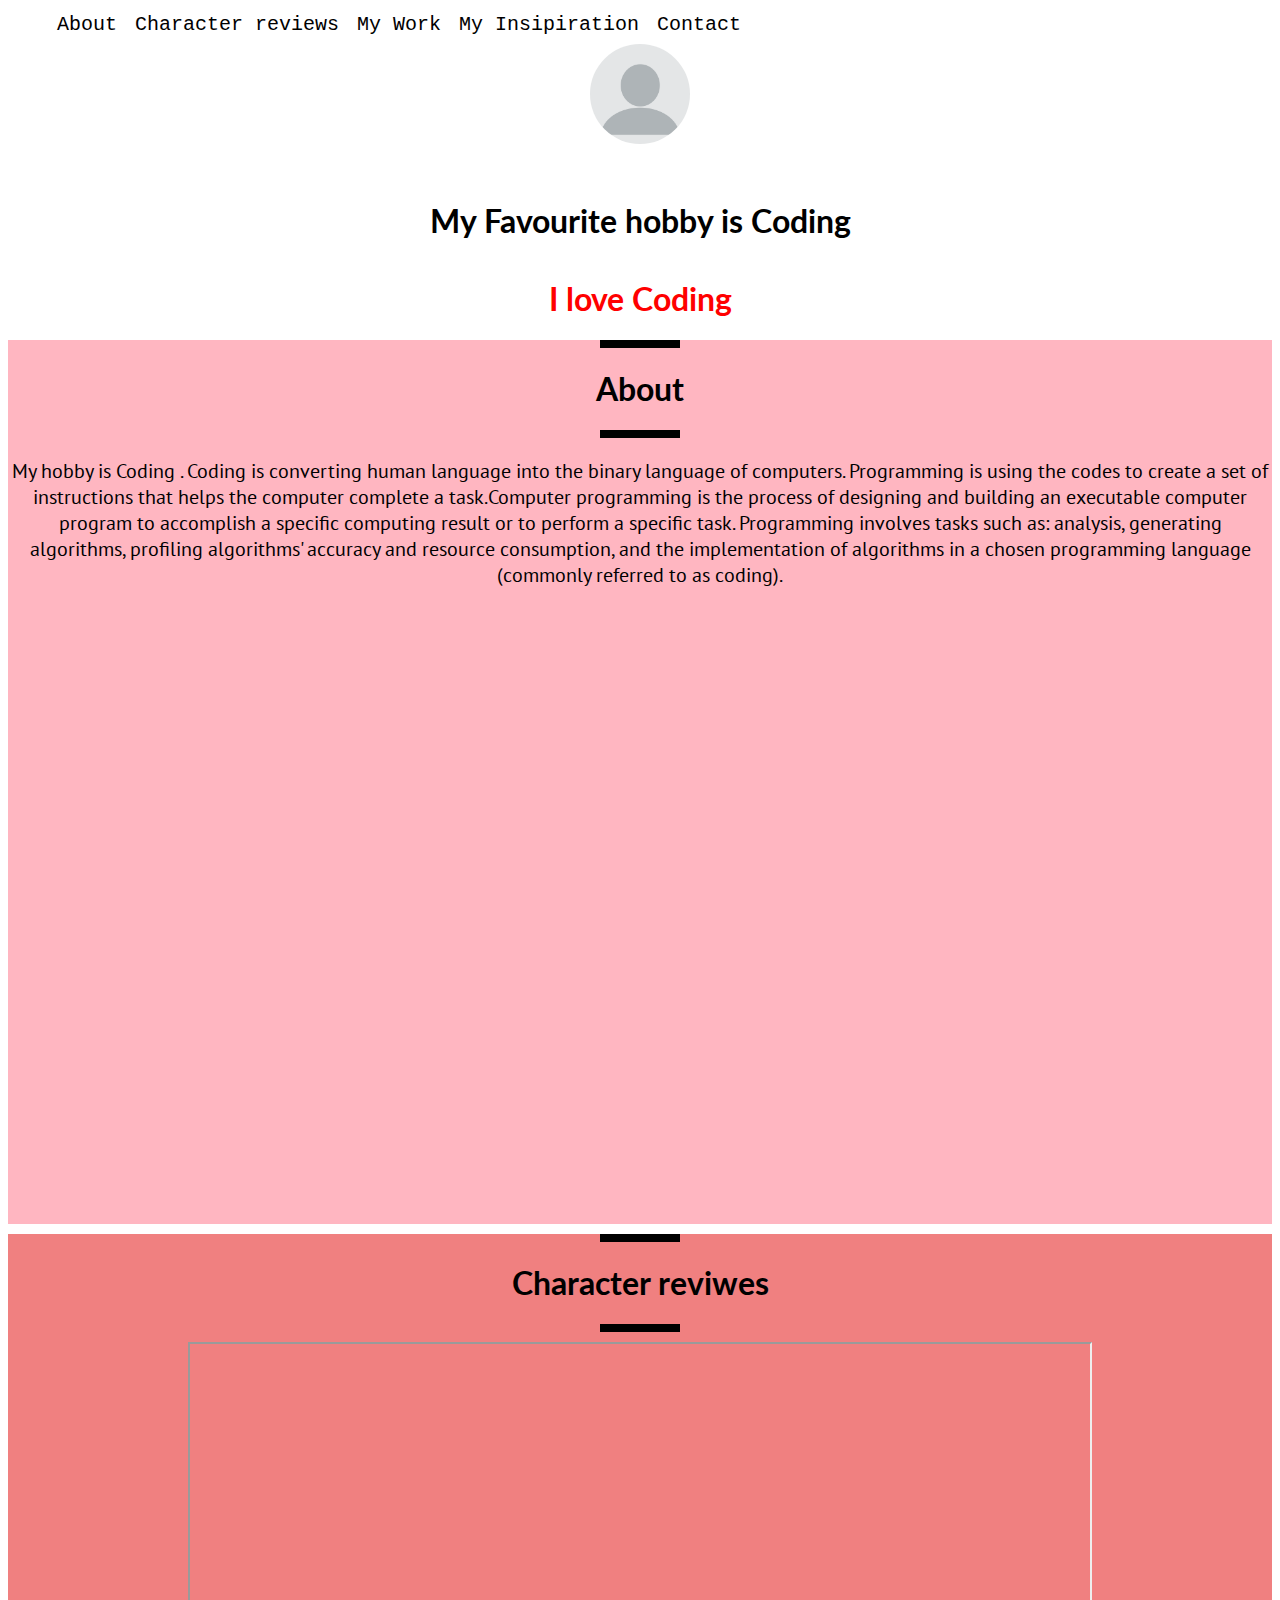
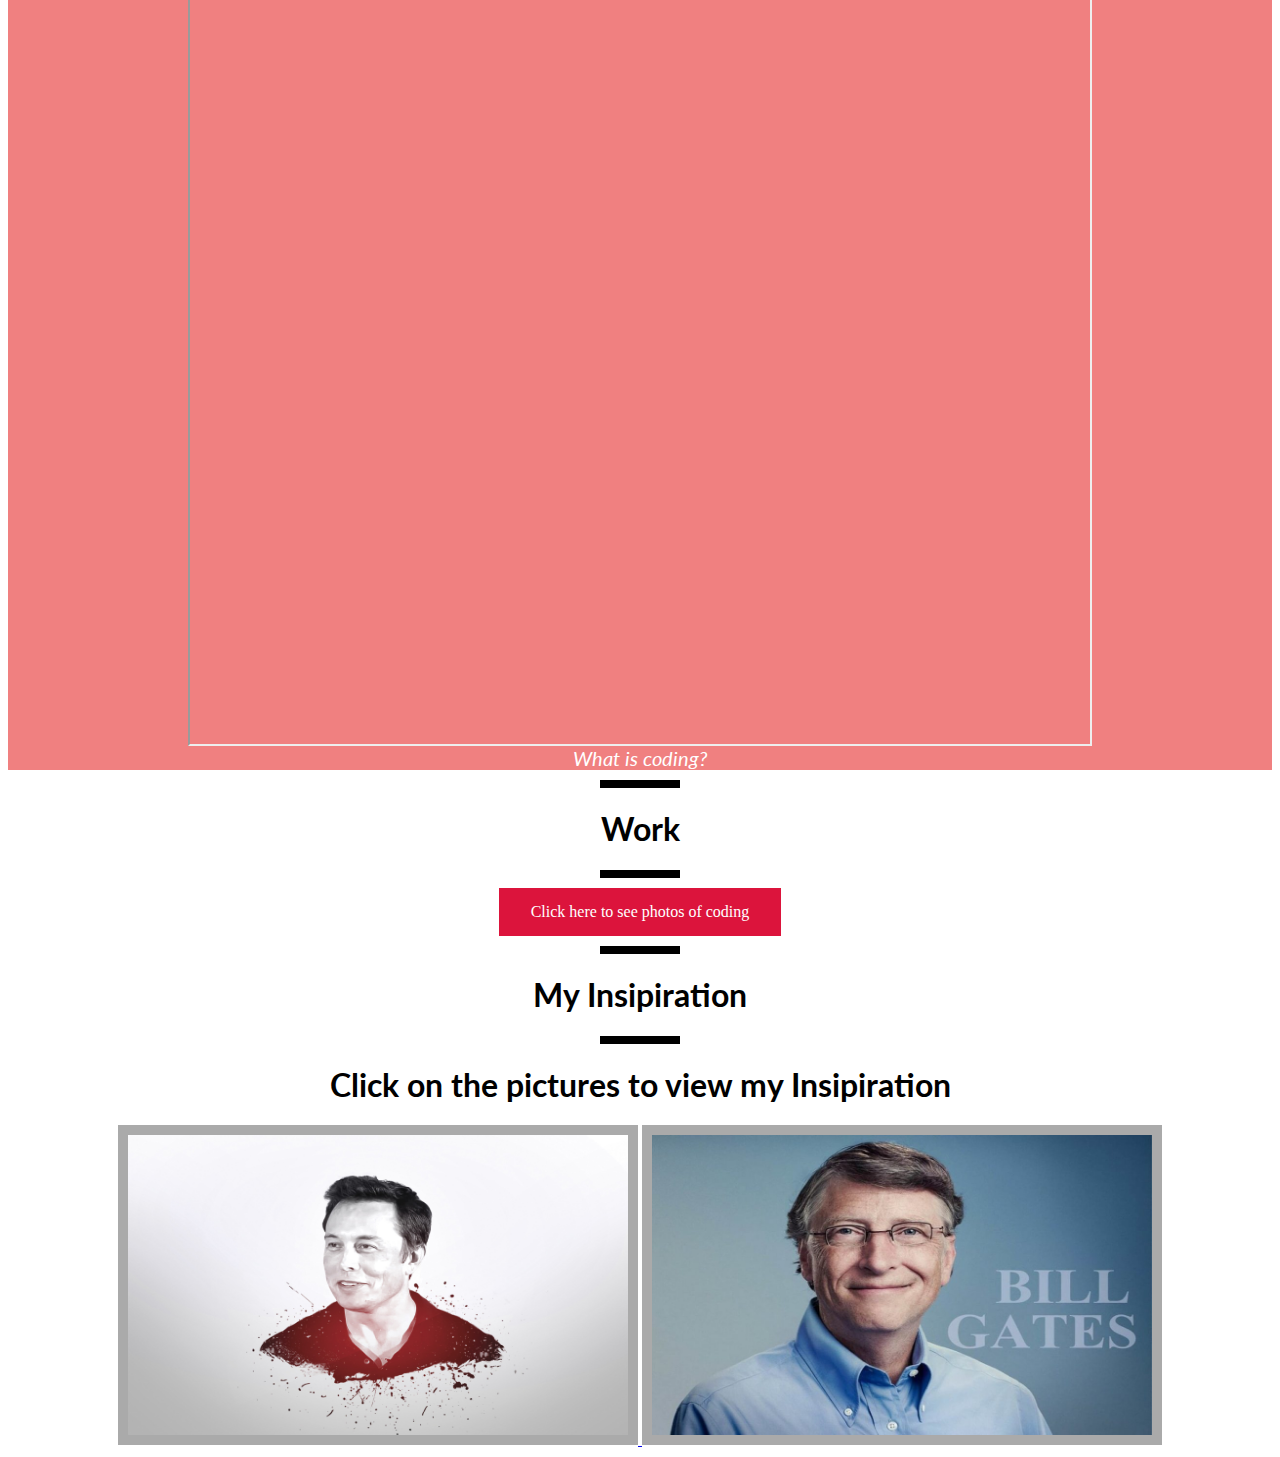
<file: index.html>
<html>

<head>
    <title>
        Project 58
    </title>

    <link rel=stylesheet href="style.css">
    <link rel="preconnect" href="https://fonts.gstatic.com">

    <link rel="shortcut icon" href="download.jpg">
    <link href="https://fonts.googleapis.com/css2?family=Lato:ital@1&display=swap" rel="stylesheet">

    <link rel="preconnect" href="https://fonts.gstatic.com">
    <link href="https://fonts.googleapis.com/css2?family=PT+Sans:ital,wght@1,700&display=swap" rel="stylesheet">
    <link rel="preconnect" href="https://fonts.gstatic.com">
    <link href="https://fonts.googleapis.com/css2?family=Zen+Dots&display=swap" rel="stylesheet">
</head>

<body>
    <div id="Menu">
        <ul class="menu">
            <li class="link">About</li>
            <li class="link">Character reviews</li>
            <li class="link">My Work</li>
            <li class="link">My Insipiration</li>
            <li class="link">Contact</li>
        </ul>
    </div>
    <br>
    <br>
    <section id="main">

        <div><img id="profile" src="blank-profile-picture-973460_640.png"></div>
        <br>
        <br>

        <h1>My Favourite hobby is
            <span>
                Coding
            </span>
            <br>
            <br>
            <div id="hobby">I love Coding</div>
        </h1>
    </section>
    <section id="About">
        <div class="line"></div>


        <h1>
            About
        </h1>


        <div class="line"></div>

        <p>
            My hobby is Coding . Coding is converting human language into the binary language of computers. Programming is using the codes to create a set of instructions that helps the computer complete a task.Computer programming is the process of designing and building an executable computer program to accomplish a specific computing result or to perform a specific task. Programming involves tasks such as: analysis, generating algorithms, profiling algorithms' accuracy and resource consumption, and the implementation of algorithms in a chosen programming language (commonly referred to as coding).
        </p>
    </section>

    <section id="character_reviwes">
        <div class="line"></div>
        <h1>Character reviwes</h1>
        <div class="line"></div>


        <iframe width="900" height="1000" src="https://en.wikipedia.org/wiki/Coding"></iframe>
        <div>
            <a id="link1" href="https://www.computersciencedegreehub.com/faq/what-is-coding/">What is coding?</a>
        </div>


    </section>
    <section id="Work">
        <div class="line"></div>
        <h1>Work</h1>
        <div class="line"></div>

        <link rel="shortcut icon" href="/images/whiteHatFavicon.png"><a class="button" href="photos.html">Click here to see photos of coding</a>

    </section>
    
    <section id="My Insipiration">
    <div class="line"></div>
        <h1>My Insipiration</h1>
        <div class="line"></div>
        <h1>Click on the pictures to view my Insipiration</h1>
    <span>
        <a target="_blank" href="https://en.wikipedia.org/wiki/Elon_Musk">
        <img class="ins_img" src="1_JmEUqbxA9nA3pr1yMwloOg.jpeg">
        </a>
        </span>
        <span>
        <a target="_blank" href="https://en.wikipedia.org/wiki/Bill_Gates">
            <img class="ins_img" src="What-are-the-best-Bill-Gates-quotes-indianmemoir.com_-1024x649.jpg">
            </a>
        </span>
    </section>

</body>

</html>
</file>
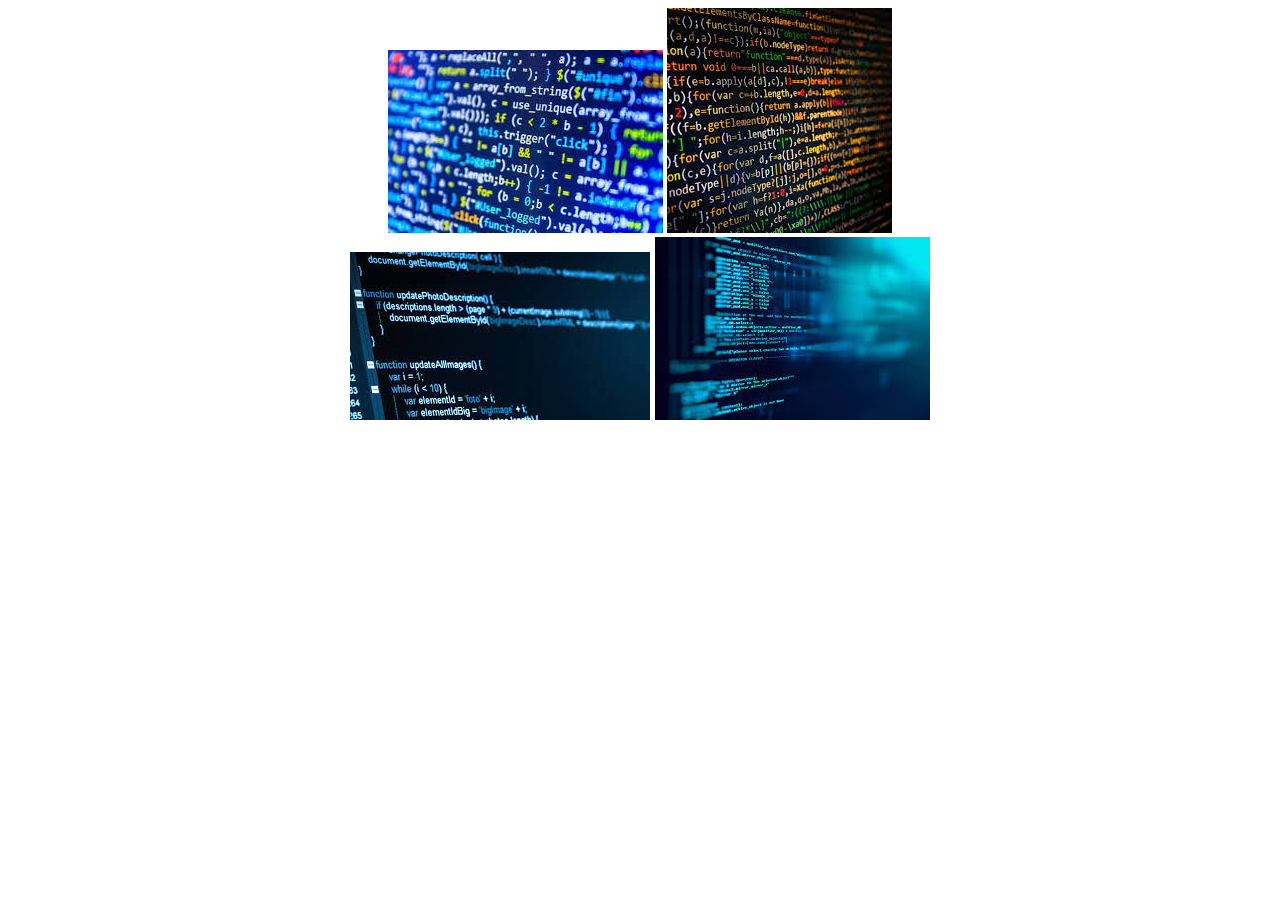
<file: photos.html>
<html>
    <head><title>Project 59</title>
    <link rel=stylesheet href="styleImg.css">
    </head>

    <body>
   <span><img src="download.jpg"></span>
        <span><img src="download%20(1).jpg"></span>
        <div><span><img src="download%20(2).jpg"></span>
            <span><img src="download%20(3).jpg"></span></div>
    </body>
    
</html>
</file>
<file: style.css>
body {
    text-align: center;
}

p {
    font-size: 20px;
    font-family: 'PT Sans', sans-serif;
}



.line {
    height: 8px;
    background-color: #000;
    width: 80px;
    margin: 10px auto;
}

#profile {
    border-radius: 50%;
    width: 100px;
}

.menu {
    list-style: none;
    font-family: monospace;
    position: 'sticky';
    . top: 10px;
    right: 30px;
    z-index: 10;
    cursor: pointer;
    background-color: lightcoral;


}

.link {
    float: left;

    padding-top: 5px;
    padding-bottom: 5px;
    padding-left: 9px;
    padding-right: 9px;
    font-size: 20px;



}

.link:hover {
    background-color: black;
    color: white;
}
}

#main {
    background: linear-gradient(#E1BEE7 0%, #90CAF9 100%);
    font-family: 'Lato', sans-serif;
}

#hobby {
    color: red;
}

#About {
    font-family: 'Zen Dots', cursive;
    background-color: lightpink;
    height: 100%
}

h1 {
    font-family: 'Lato', sans-serif;
}

#character_reviwes {
    background-color: lightcoral;
    font-family: 'Lato', sans-serif;

}

#link1 {
    font-style: italic;
    font-size: 20px;
    text-decoration: none;
color: white
}

.button {
    background-color:crimson;
    border: none;
    padding: 15px 32px;
    text-align: center;
    text-decoration: none;
    display: inline-block;
    font-size: 16px;
color: white;
}

.button {
    transition-duration: 0.4s;
}

.button:hover {
    background-color: black;
    box-shadow:5px 5px rgba(0,0,0,0.15);
        
}

html {
    scroll-behavior: smooth;
}
.ins_img{
    width: 500px;
        height:300px;
    transition: transform.2s;
    border: 10px solid #AAAAAA;
    left: 8px;
    bottom:10px;
        right: 8px;
    top: 10px;
}
.ins_img:hover{
    transform: scale(0.8)
}
</file>
<file: styleImg.css>
body{
    text-align: center;
    font-family: sans-serif;
}

img{
    width: auto;
    height: auto;
}
</file>
